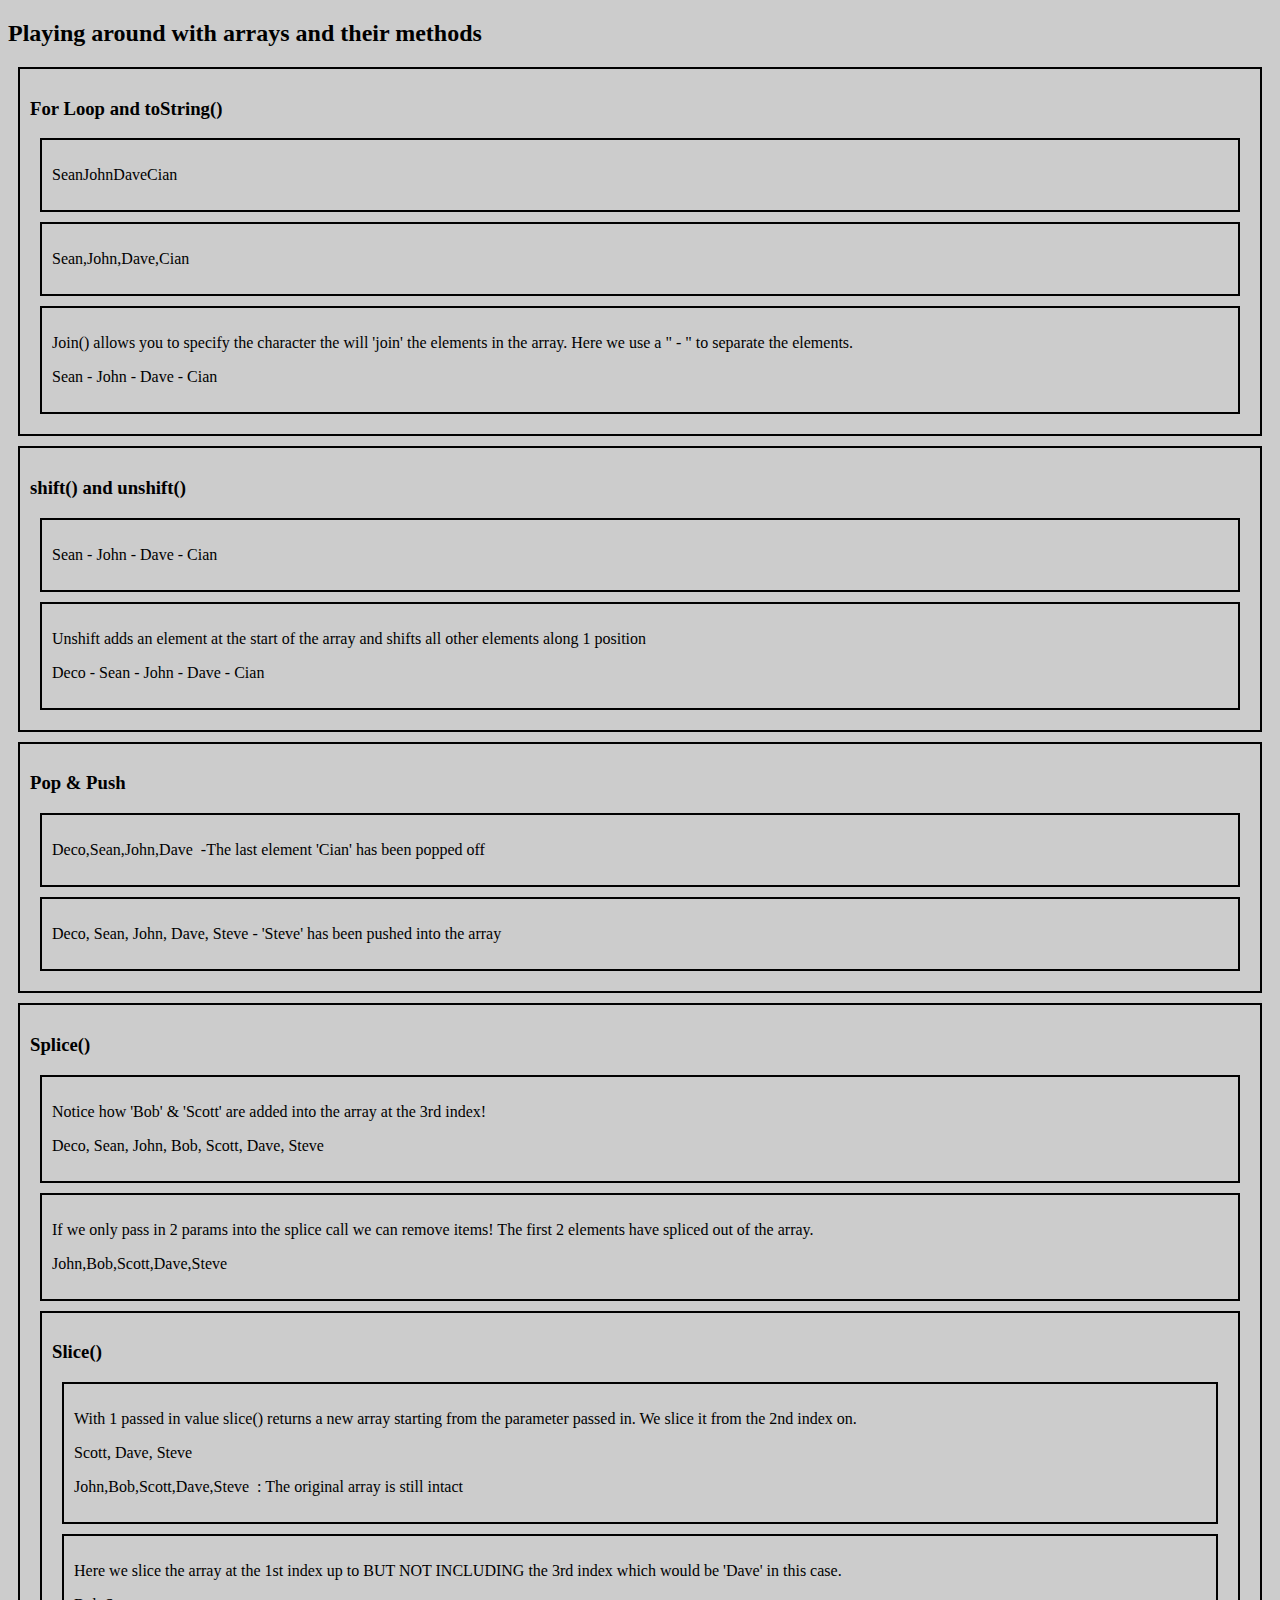
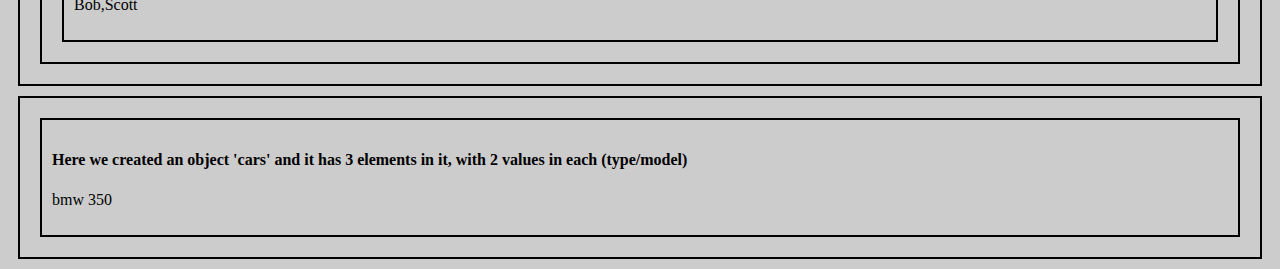
<file: arrays/index.html>
<!DOCTYPE html>
<html lang="en">

<head>
  <meta charset="UTF-8">
  <meta http-equiv="X-UA-Compatible" content="IE=edge">
  <meta name="viewport" content="width=device-width, initial-scale=1.0">
  <link rel="stylesheet" href="styles.css">
  <title>Arrays</title>
</head>

<body>
  <h2>Playing around with arrays and their methods</h2>
  <div class="container">
    <h3>For Loop and toString()</h3>
    <div class="box">
      <p id="demo1"></p>
    </div>
    <div class="box">
      <p id="demo2"></p>
    </div>
    <div class="box">
      <p>Join() allows you to specify the character the will 'join' the elements in the array. Here we use a " - " to
        separate the elements.</p>
      <p id="demo2b"></p>
    </div>
  </div>

  <div class="container">
    <h3>shift() and unshift()</h3>
    <div class="box">

      <p id="demo3"></p>
    </div>
    <div class="box">
      <p>Unshift adds an element at the start of the array and shifts all other elements along 1 position</p>
      <p id="demo4"></p>
    </div>

  </div>
  <div class="container">
    <h3>Pop & Push</h3>
    <div class="box">
      <p id="demo5"></p>
    </div>

    <div class="box">
      <p id="demo6"></p>
    </div>
  </div>
  <div class="container">
    <h3>Splice()</h3>
    <div class="box">
      <p>Notice how 'Bob' & 'Scott' are added into the array at the 3rd index!</p>
      <p id="demo7"></p>
    </div>

    <div class="box">
      <p>If we only pass in 2 params into the splice call we can remove items! The first 2 elements have spliced out of
        the array.</p>
      <p id="demo8"></p>
    </div>
    <div class="container">
      <h3>Slice()</h3>
      <div class="box">
        <p>With 1 passed in value slice() returns a new array starting from the parameter passed in. We slice it from
          the 2nd index on.</p>
        <p id="demo9"></p>
        <p id="demo9b"></p>
      </div>
      <div class="box">
        <p>Here we slice the array at the 1st index up to BUT NOT INCLUDING the 3rd index which would be 'Dave' in this
          case.</p>
        <p id="demo10"></p>
      </div>
    </div>
  </div>
  <div class="container">
    <div class="box">
      <h4>Here we created an object 'cars' and it has 3 elements in it, with 2 values in each (type/model)</h4>
      <p id="one"></p>
    </div>
  </div>

  <script src="script.js"></script>
</body>

</html>
</file>
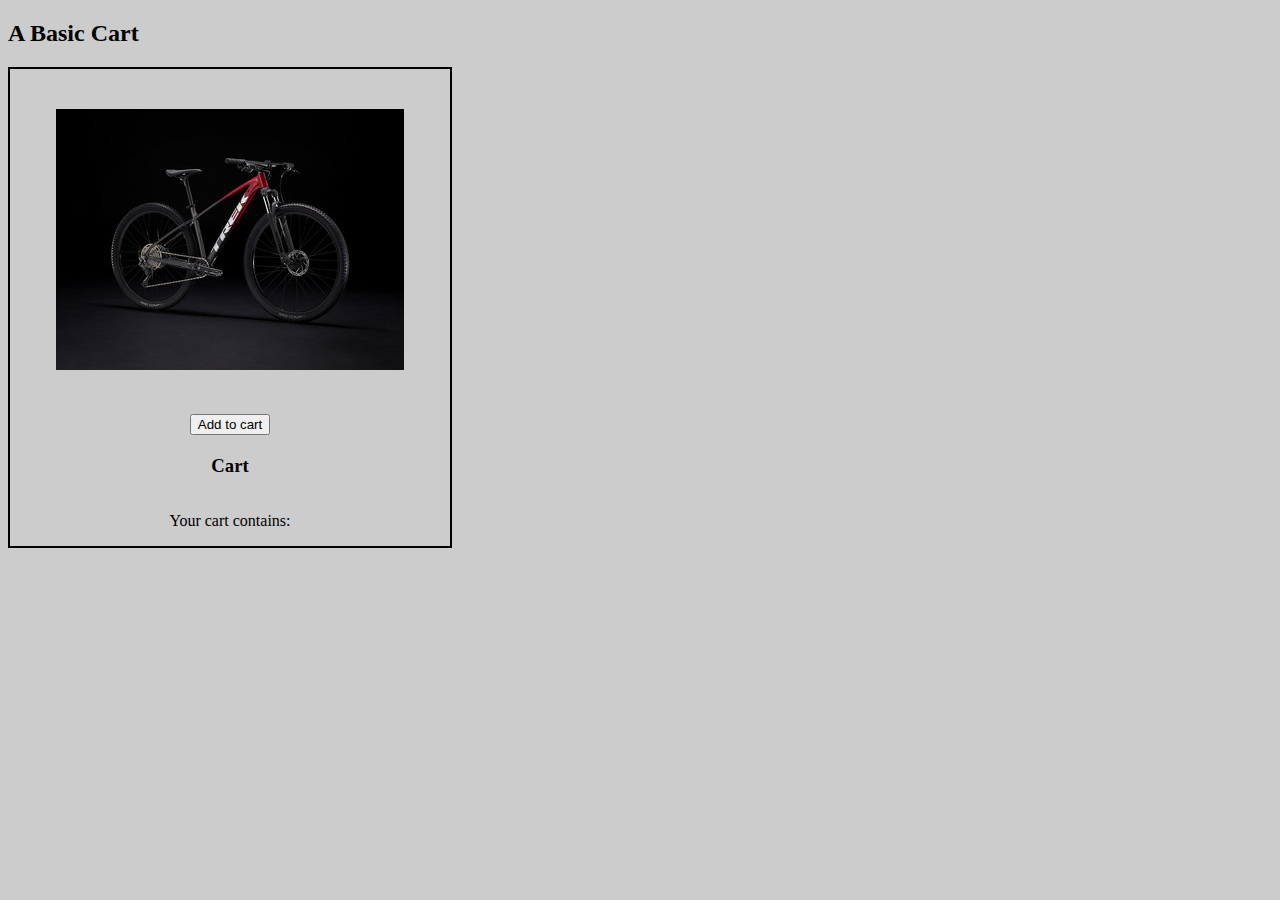
<file: cart/index.html>
<!DOCTYPE html>
<html lang="en">

<head>
  <meta charset="UTF-8">
  <meta http-equiv="X-UA-Compatible" content="IE=edge">
  <meta name="viewport" content="width=device-width, initial-scale=1.0">
  <link rel="stylesheet" href="styles.css">

  <title>Basic Cart</title>
</head>

<body>
  <h2>A Basic Cart</h2>
  <div class="main">
    <div class="box">
      <div class="product">
        <img src="marlin_34.jpg" alt="Marlin 6" class="productImage">
      </div>
      <form id="cartBtns">
        <input type="button" class="btns" name="addToCart" id="addToCart" value="Add to cart">
      
      </form>

      <h3>Cart</h3>
      <div class="cartContainer">
        <p id="cartText">Your cart contains: </p>
      </div>
    </div>
    
  </div>
  <script src="script.js"></script>
</body>

</html>
</file>
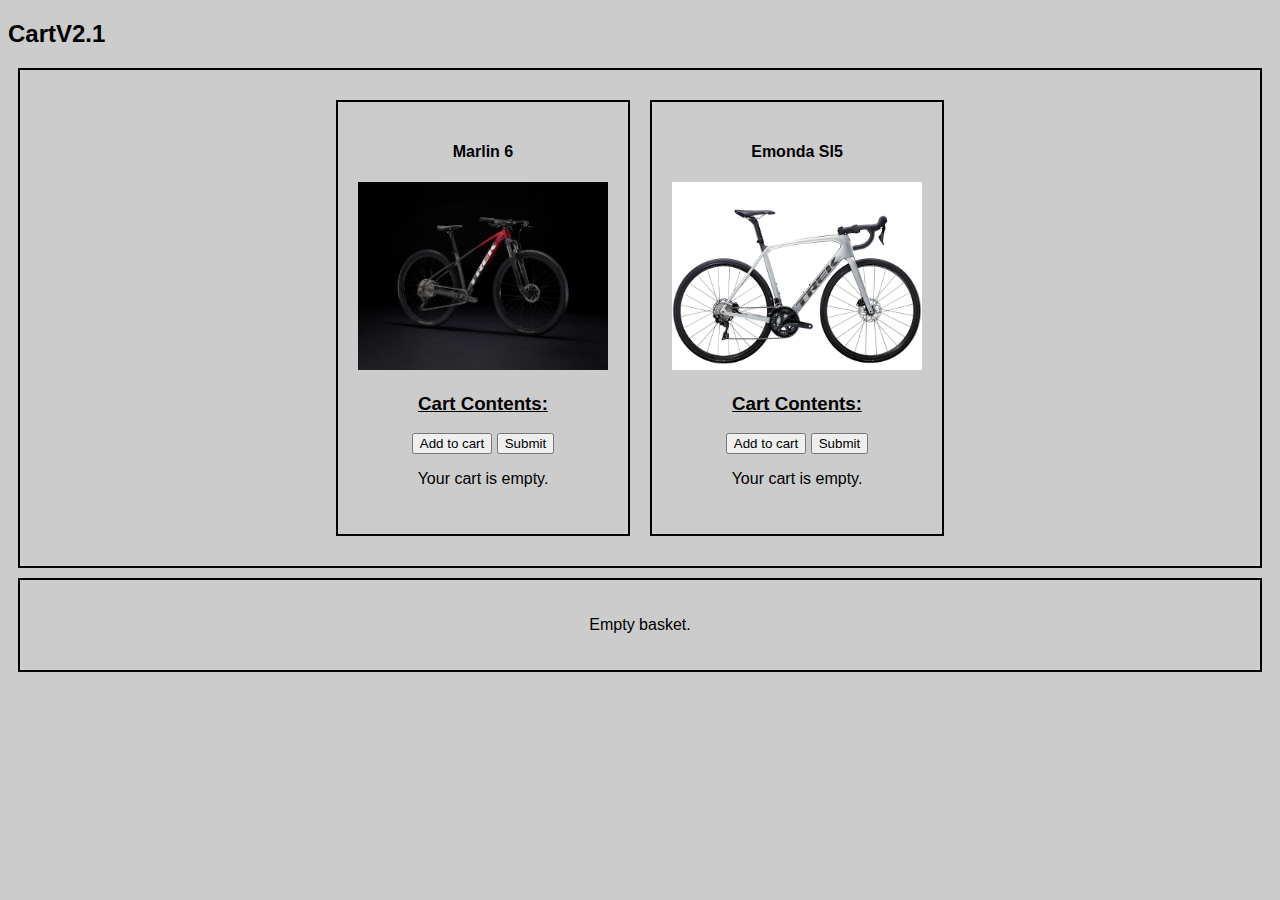
<file: cartV2.1/index.html>
<!DOCTYPE html>
<html lang="en">

<head>
  <meta charset="UTF-8">
  <meta http-equiv="X-UA-Compatible" content="IE=edge">
  <meta name="viewport" content="width=device-width, initial-scale=1.0">
  <link rel="stylesheet" href="styles.css">
  <title>CartV2.1</title>
</head>

<body>
  <h2>CartV2.1</h2>
  <div class="main">
    <div class="box">
      <div class="product">
        <h4>Marlin 6</h4>
        <img src="marlin.jpg" alt="err" width="250px">
        <div class="cartInfo">
          <h3>Cart Contents:</h3>
          <form target="_self" id="cartBtns" onsubmit="totalBasket(); return false">
            <!-- <button id="addToCart" value="add">Add To Cart</button> -->
            <input type="button" class="btns" name="addToCart" id="addToCartA" value="Add to cart">
            <input type="submit" value="Submit">
          </form>
          <p id="displayCartA">Your cart is empty.</p>
        </div>
      </div>
    </div>

    <div class="box">
      <div class="product">
        <h4>Emonda Sl5</h4>
        <img src="emonda_35.png" alt="err" width="250px" height="187.5px">

        <div class="cartInfo">
          <h3>Cart Contents:</h3>
          <!-- if you want to keep the data visible in the browser after form submission you need to include "return false in the 'onsubmit call' -->
          <form id="cartBtns" onsubmit="totalBasket(); return false">
            <!-- <button id="addToCart" value="add">Add To Cart</button> -->
            <input type="button" class="btns" name="addToCart" id="addToCartB" value="Add to cart">
            <input type="submit" value="Submit">
          </form>
          <p id="displayCartB">Your cart is empty.</p>
        </div>
      </div>
    </div>
    
    
  </div>
  <div class="basket">
    <span><p id="basketContents">Empty basket.</p></span>
  </div>

  <script src="script.js"></script>
</body>

</html>
</file>
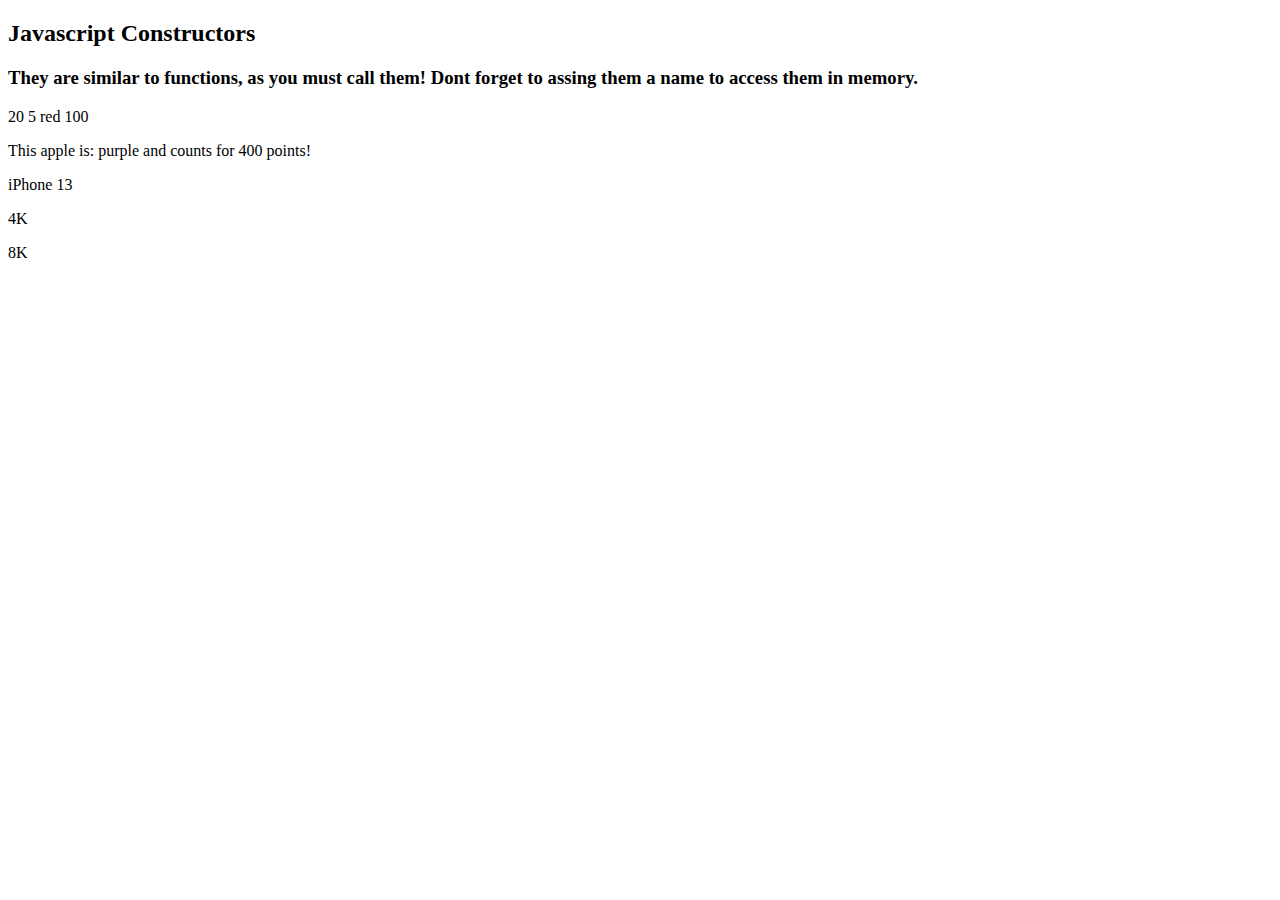
<file: constructors/index.html>
<!DOCTYPE html>
<html lang="en">
<head>
  <meta charset="UTF-8">
  <meta http-equiv="X-UA-Compatible" content="IE=edge">
  <meta name="viewport" content="width=device-width, initial-scale=1.0">
  <title>Constructors</title>
</head>
<body>
  <h2>Javascript Constructors</h2>
  <h3>They are similar to functions, as you must call them! Dont forget to assing them a name to access them in memory.</h3>

  <p id="demo1"></p>
  <p id="demo2"></p>
  <p id="demo3"></p>
  <p id="demo4"></p>
  <p id="demo5"></p>
  <p id="demo6"></p>

  <script src="script.js"></script>
</body>
</html>
</file>
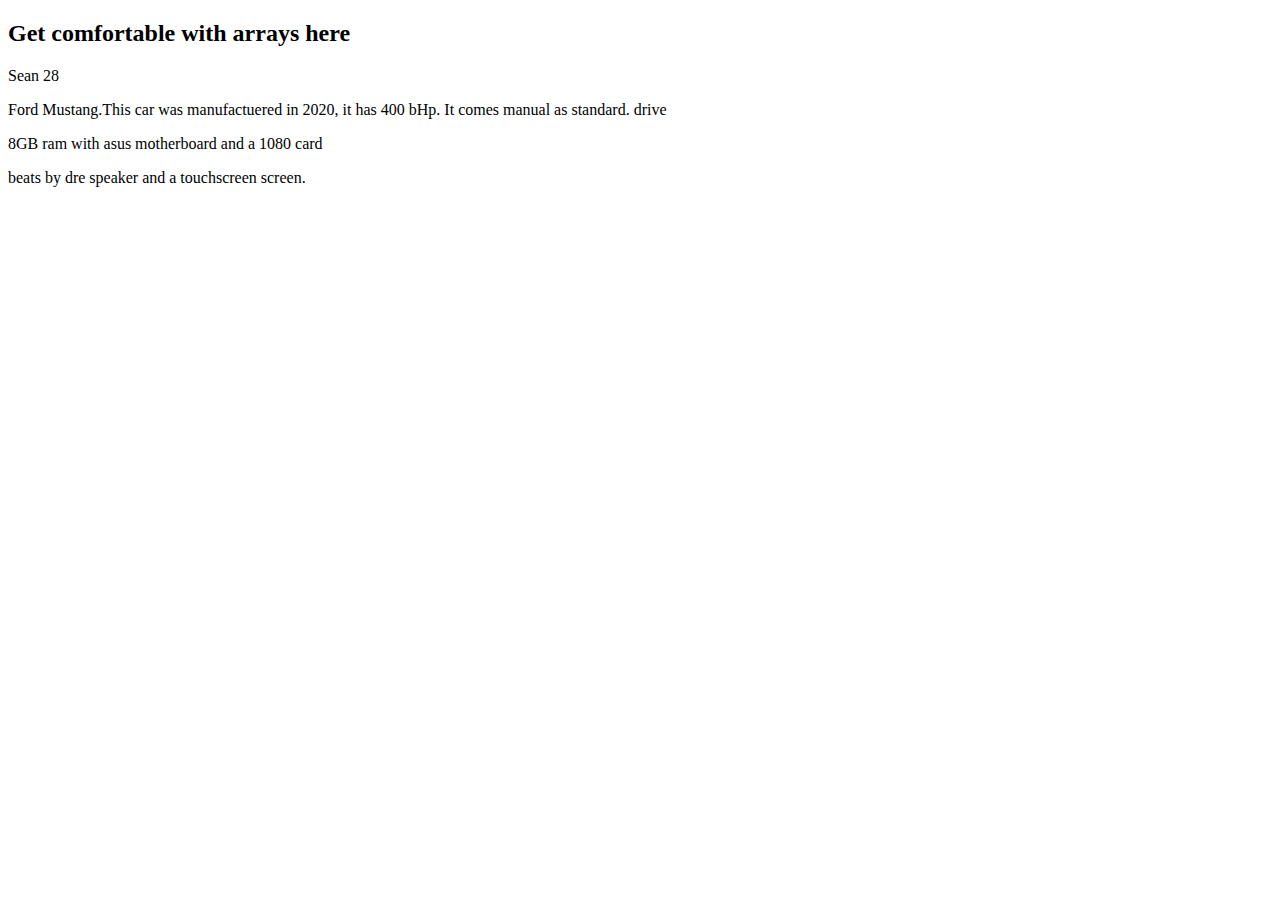
<file: deepArray/index.html>
<!DOCTYPE html>
<html lang="en">

<head>
  <meta charset="UTF-8">
  <meta http-equiv="X-UA-Compatible" content="IE=edge">
  <meta name="viewport" content="width=device-width, initial-scale=1.0">
  <title>DeepArrays</title>
</head>

<body>
  <h2>Get comfortable with arrays here</h2>
  <p id="demo1"></p>
  <p id="demo2"></p>
  <p id="demo3"></p>
  <p id="demo4"></p>


  <script src="script.js"></script>
</body>

</html>
</file>
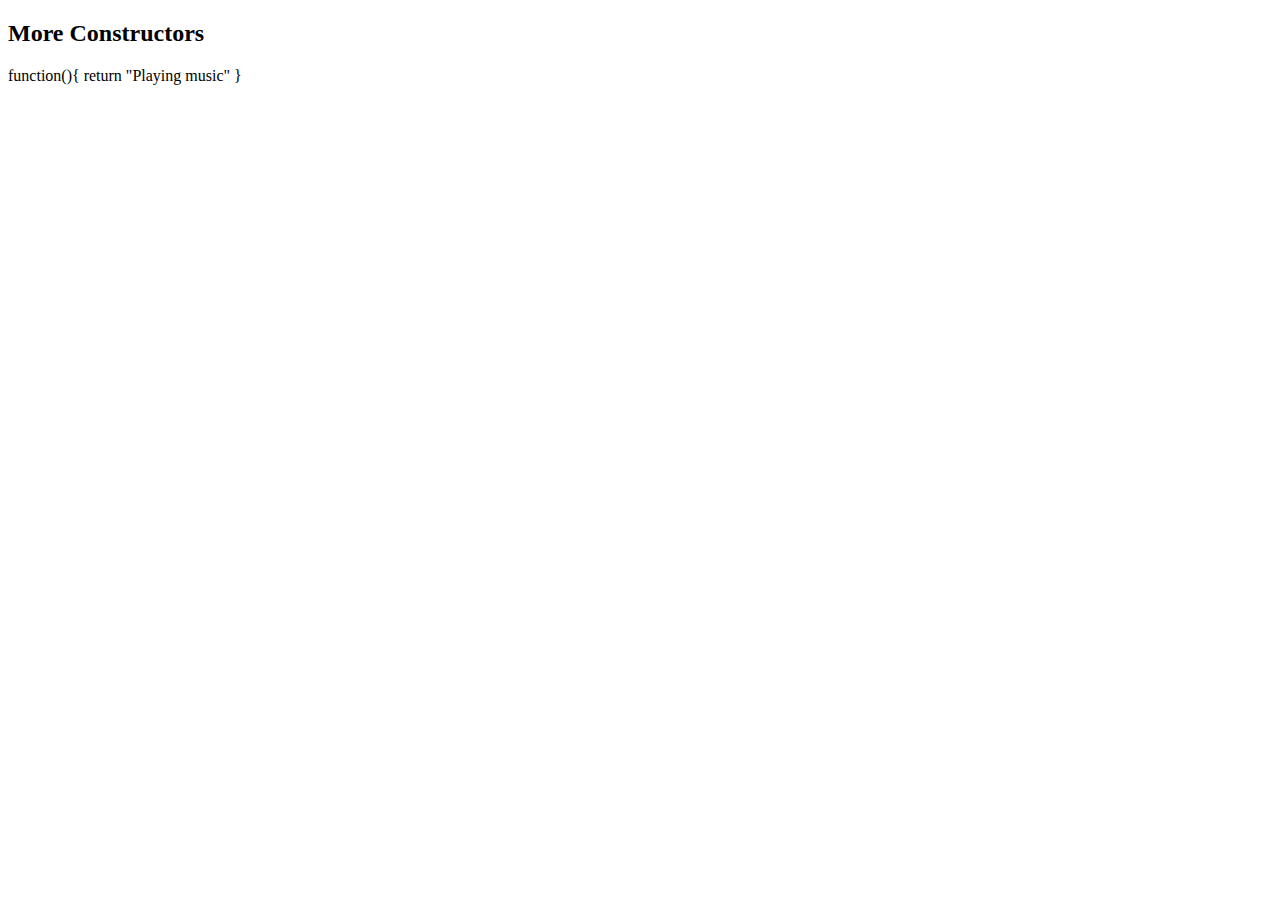
<file: guitarConstructor/index.html>
<!DOCTYPE html>
<html lang="en">
<head>
  <meta charset="UTF-8">
  <meta http-equiv="X-UA-Compatible" content="IE=edge">
  <meta name="viewport" content="width=device-width, initial-scale=1.0">
  <title>Constructors</title>
</head>
<body>
  <h2>More Constructors</h2>
  <p id="demo1"></p>
  
  
  
  <script src="script.js"></script>
</body>
</html>
</file>
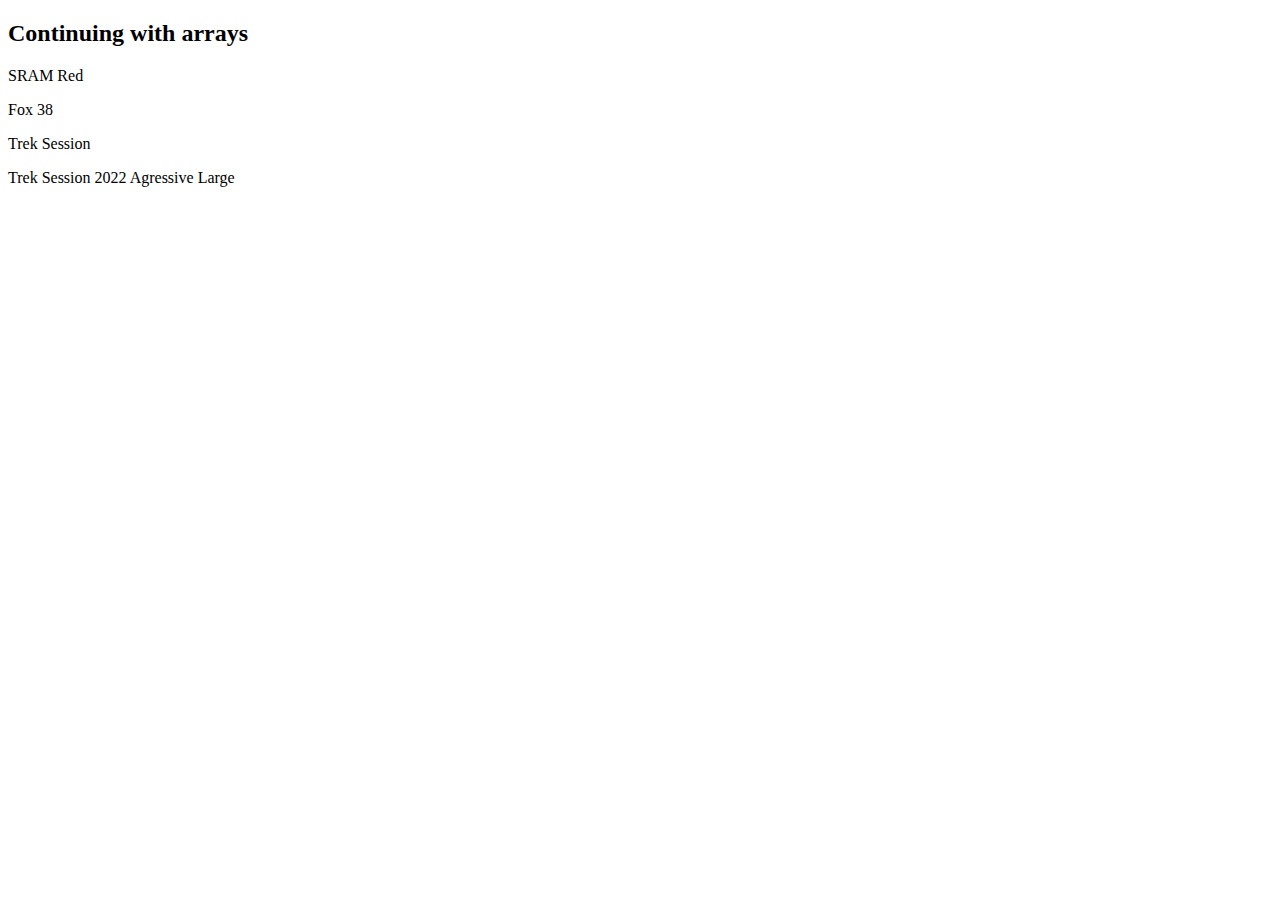
<file: moreArrays/index.html>
<!DOCTYPE html>
<html lang="en">

<head>
  <meta charset="UTF-8">
  <meta http-equiv="X-UA-Compatible" content="IE=edge">
  <meta name="viewport" content="width=device-width, initial-scale=1.0">
  <title>More Arrays</title>

</head>

<body>
  <h2>Continuing with arrays</h2>

  <p id="demo1"></p>
  <p id="demo2"></p>
  <p id="demo3"></p>
  <p id="demo4"></p>


  <script src="script.js"></script>
</body>

</html>
</file>
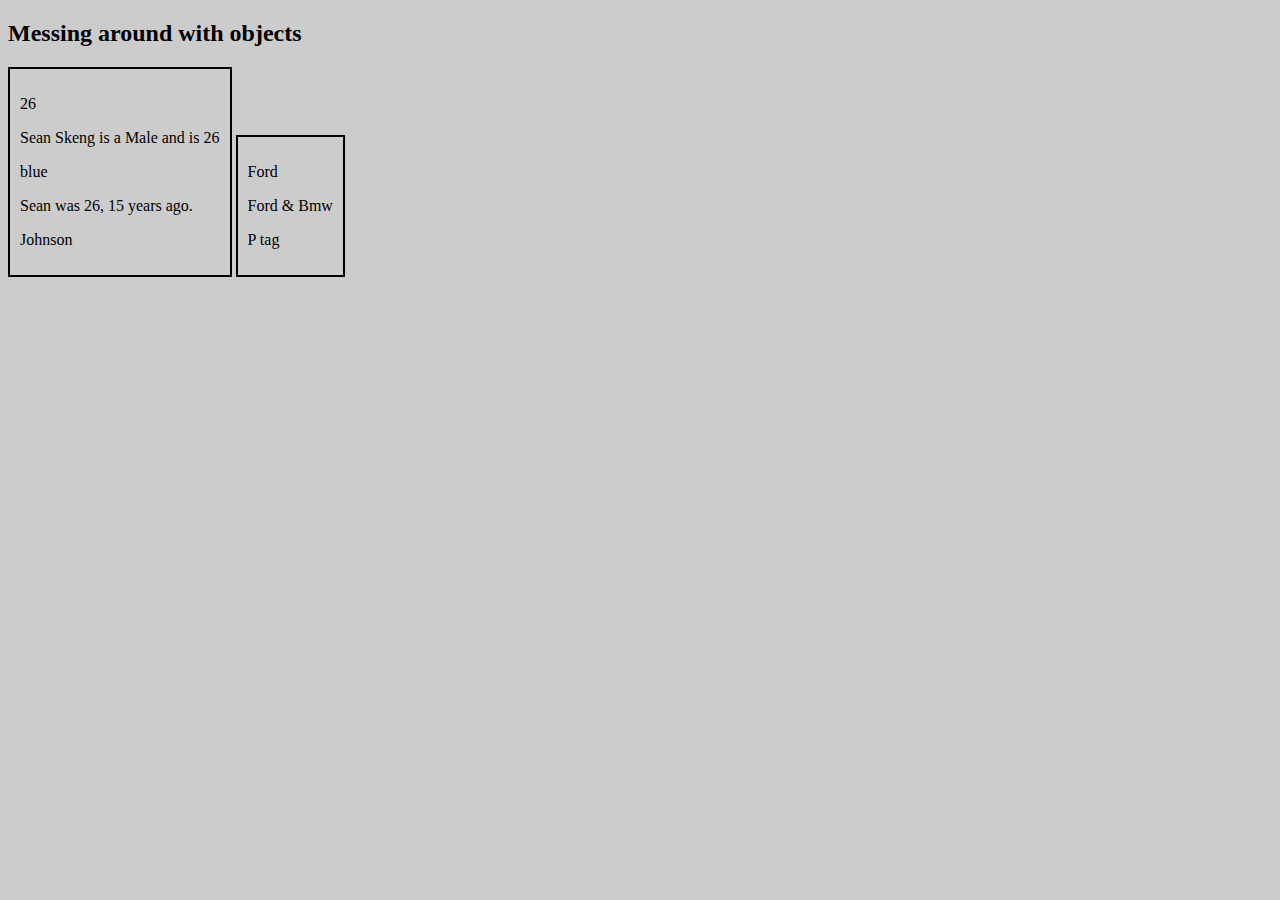
<file: objects/index.html>
<!DOCTYPE html>
<html lang="en">

<head>
  <meta charset="UTF-8">
  <meta http-equiv="X-UA-Compatible" content="IE=edge">
  <meta name="viewport" content="width=device-width, initial-scale=1.0">
  <link rel="stylesheet" href="styles.css">
  <title>JS Objects</title>
</head>

<body>
  <h2>Messing around with objects</h2>
  <div class="container">
    <p class="basic-text" id="demo1">P tag</p>
    <p class="basic-text" id="demo2">P tag</p>
    <p class="basic-text" id="demo3">P tag</p>
    <p class="basic-text" id="demo4">P tag</p>
    <p class="basic-text" id="demo5">P tag</p>
  </div>
  <div class="container">
    <p class="basic-text" id="test1">P tag</p>
    <p class="basic-text" id="test2">P tag</p>
    <p class="basic-text" id="test3">P tag</p>
  </div>
  <script src="script.js"></script>
</body>

</html>
</file>
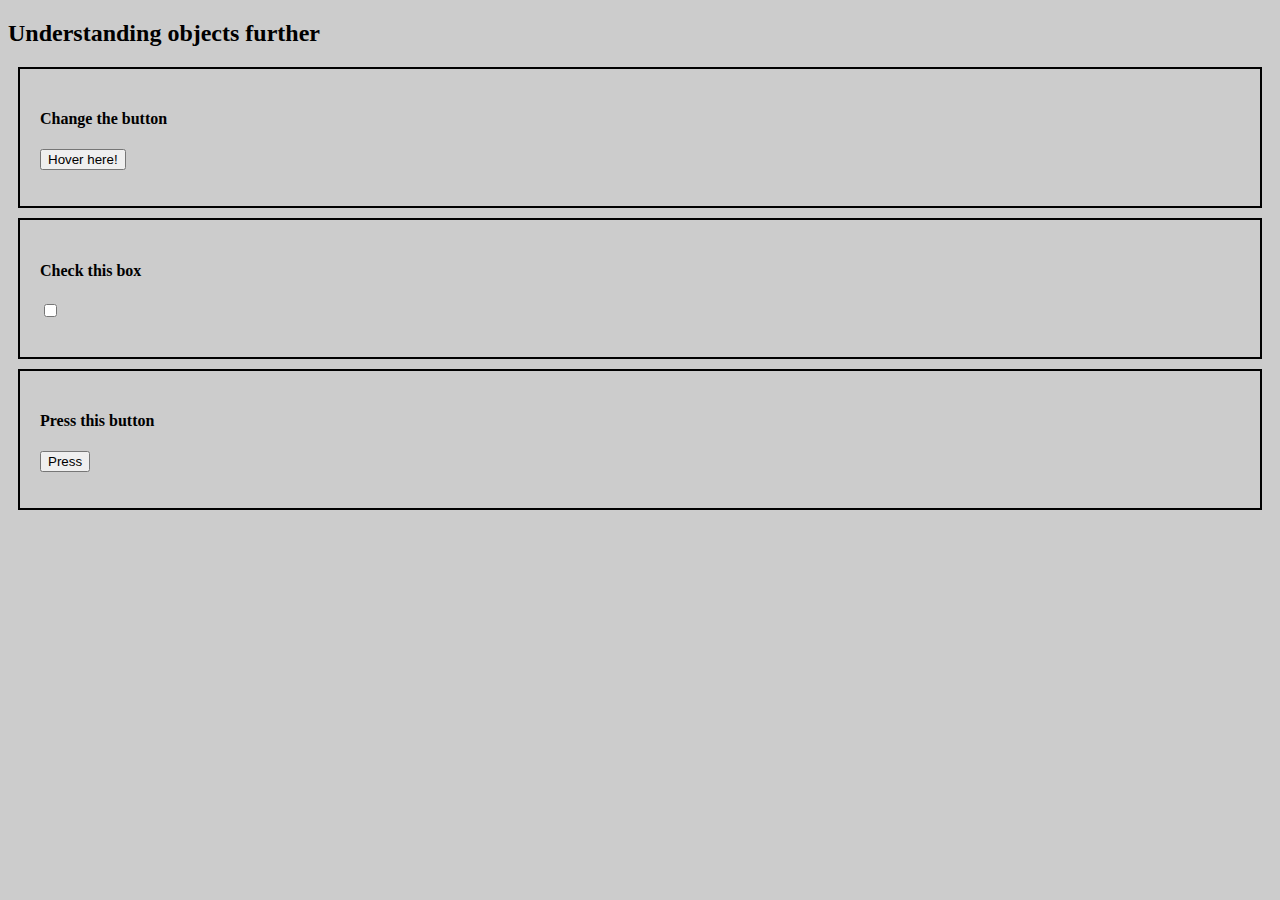
<file: objects2/index.html>
<!DOCTYPE html>
<html lang="en">

<head>
  <meta charset="UTF-8">
  <meta http-equiv="X-UA-Compatible" content="IE=edge">
  <meta name="viewport" content="width=device-width, initial-scale=1.0">
  <link rel="stylesheet" href="styles.css">
  <title>Objects2</title>

</head>

<body>
  <h2>Understanding objects further</h2>
  <div class="container">
    <h4>Change the button</h4>
    <input type="button" name="demo" id="demo" value="Hover here!">
    <p id="pTag"></p>
  </div>

  <div class="container">
    <h4>Check this box</h4>
    <input type="checkbox" value="" name="check" id="check">
    <p id="demo2"></p>
  </div>

  <div class="container">
    <h4>Press this button</h4>
    <input type="button" value="Press" name="Press" id="press">
    <p id="demo3"></p>
  </div>
  <script src="script.js"></script>
</body>

</html>
</file>
<file: arrays/styles.css>
* {
  box-sizing: border-box;
}
body {
  background-color: #ccc;
}
.container, .box {
  border: 2px solid;
  padding: 10px;
  margin: 10px;
}
</file>
<file: cart/styles.css>
* {
  box-sizing: border-box;
}
body {
  background-color: #ccc;
}
.productImage {
  margin: inherit;
}
.box {
  border: 2px solid;
  display: inline-block;
}
.product {
  width: 400px;
  height: auto;
  margin: 20px;
  text-align: center;
}
#cartBtns {
  display: flex;
  justify-content: center;
  margin: 20px;
}
#list {
  border: 2px solid;
}
.cartContainer {
  display: flex;
  justify-content: center;
  /* padding: 8px 4px; */
}
h3 { 
  text-align: center;
}
.cartText {
  text-align: center;
}
</file>
<file: cartV2.1/styles.css>
* {
  box-sizing: border-box;
}
body {
  background-color: #ccc;
  font-family: Arial, Helvetica, sans-serif;
}
.main {
  width: auto;
  height: 500px;
  display: flex;
  justify-content: center;
}
.box, .basket, .main {
  border: 2px solid;
  margin: 10px; 
  padding: 20px;
}
.box {
  height: auto;
  width: auto;
}
.product {
  text-align: center;
  height: auto;
  width: auto;
}
.cartInfo h3 {
  text-decoration: underline;
}
.basket {
  display: block;
  text-align: center;
}
#basketContents {
  display: inline-block;
  /* border: 3px solid darkblue;    border-radius: 5px;
  background-color: lightblue;
  padding: 12px; */
}
</file>
<file: objects/styles.css>
* {
  box-sizing: border-box;
}
body {
  background-color: #ccc;
}
.container {
  border: 2px solid;
  width: auto;
  display: inline-block;
  padding: 10px;
}
</file>
<file: objects2/styles.css>
* {
  box-sizing: border-box;
}
body {
  background-color: #ccc;
}
.container {
  border: 2px solid;
  padding: 20px;
  margin: 10px;
}
</file>
